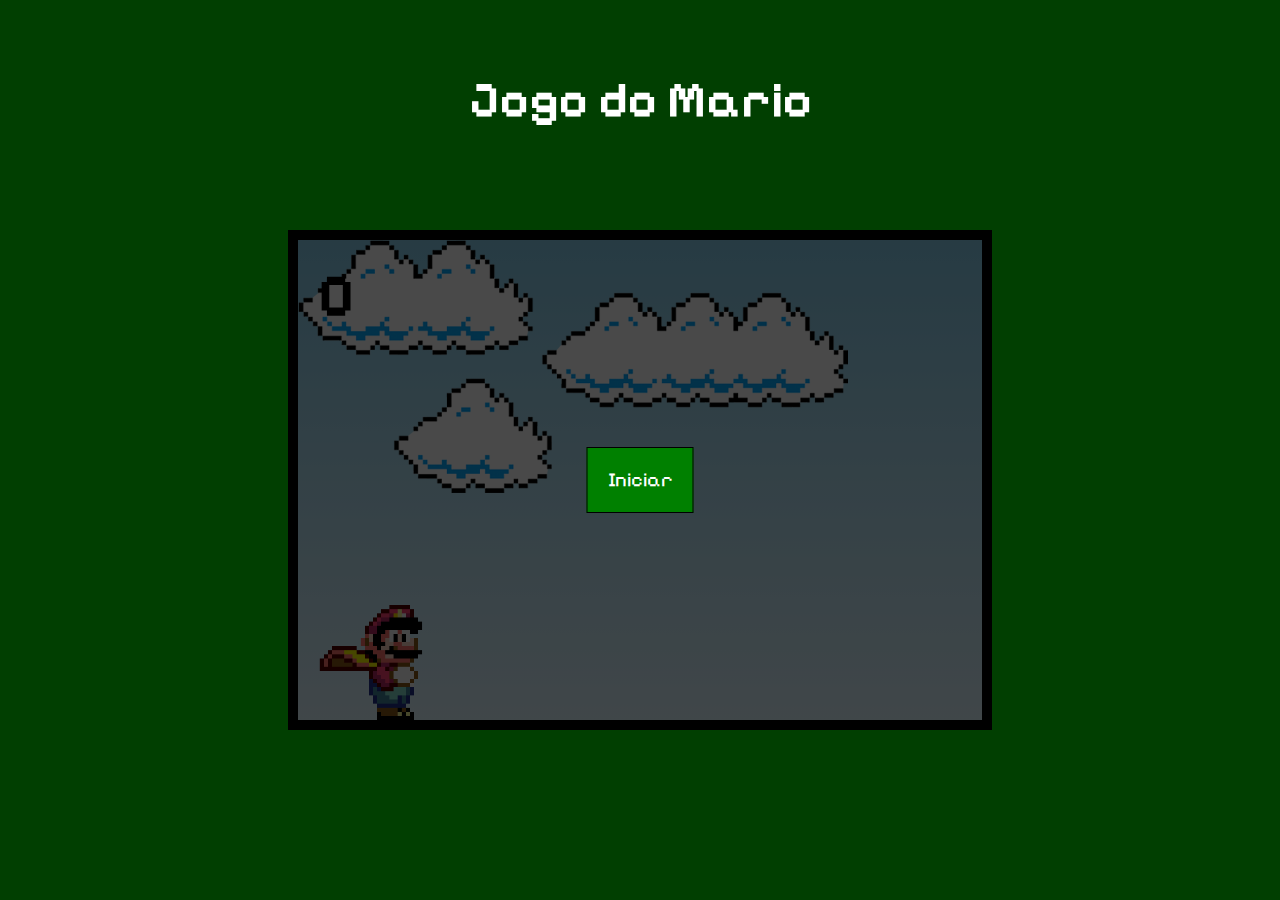
<file: mario/index.html>
<!DOCTYPE html>
<html lang="en">
<head>
    <meta charset="UTF-8">
    <meta name="viewport" content="width=device-width, initial-scale=1.0">
    <title>Jogo do Mario</title>
    <link href="https://fonts.googleapis.com/css2?family=Pixelify+Sans:wght@400..700&display=swap" rel="stylesheet">
    <link rel="stylesheet" href="style.css">
    <script src="script.js" defer ></script>
</head>
<body>
    <h1>Jogo do Mario</h1>
    <div class="game-board overlay">
        <p class="contador">0</p>
        <img src="images/clouds.png" class="clouds">
        <img src="images/mario.gif" class="mario">
        <img src="images/pipe.png" class="pipe">
        <button class="btn-start">Iniciar</button>
    </div>
    <audio src="Mario Bros Jump - QuickSounds.com (mp3cut.net).mp3" class="audio-jump"></audio>
</body>
</html>
</file>
<file: mario/style.css>
* {
    margin: 0;
    padding: 0;
    box-sizing: border-box;
}

body{
    background-color: rgb(1, 63, 1);
    font-family: "Pixelify Sans", sans-serif;
}

h1{
    color: white;
    text-align: center;
    padding-top: 70px;
    margin-bottom: -100px;
    font-size: 50px;
    
}

.game-board{
    background: linear-gradient(#87CEEB, #E0F6FF);
    width: 55%;
    top: 200px;
    height: 500px;
    border: 10px solid black;
    margin: 0 auto;
    position: relative;
    overflow: hidden;
}


.pipe{
    display: none;
    position: absolute;
    bottom: 0;
    width: 65px;
    
}

.pipe-animation {
    animation: pipe-animation 1.5s infinite linear;
}

.mario{
    width: 150px;
    position: absolute;
    bottom:0;
}

.jump{
    
    animation: jump 500ms ease-out;
}

.clouds{
    position: absolute;
    width: 550px;
    
}

.clouds-animation {
    animation: clouds-animation 20s infinite linear
}

.btn-start {
    position: absolute;
    top: 50%;
    left: 50%;
    transform: translate(-50%,-50%);
    color: white;
    background-color: green;
    padding: 20px;
    border: 1px solid black;
    font-size: 20px;
    z-index: 1;
    font-family: "Pixelify Sans", sans-serif;   
}

.contador{
    padding: 20px;
    font-size: 60px;
    z-index: 1;
    color: black;
    font-weight: bold;
    position: absolute;
}

.pontuacaoTotal {
    position: absolute;
    top: 70%;
    left: 50%;
    transform: translate(-50%,-50%);
    color: white;
    font-size: 30px;
    z-index: 1;
}


@keyframes pipe-animation {
    from{
        right: -65px;
    }
    to {
        right: 100%;
    }
    
}

@keyframes jump {
    0%{
        bottom: 0;
    }

    40%{
        bottom:140px
    }

    50%{
        bottom: 140px;
    }

    60%{
        bottom: 140px;
    }

    100%{
        bottom:0px
    }
}

@keyframes clouds-animation{
    from{
        right: -550px;
    }
    to{
        right: 100%;
    }
}

.overlay::before {
    content: '';
    position: absolute;
    top: 0;
    left: 0;
    width: 100%;
    height: 100%;
    background: rgba(0, 0, 0, 0.712);
    z-index: 1;
}
</file>
